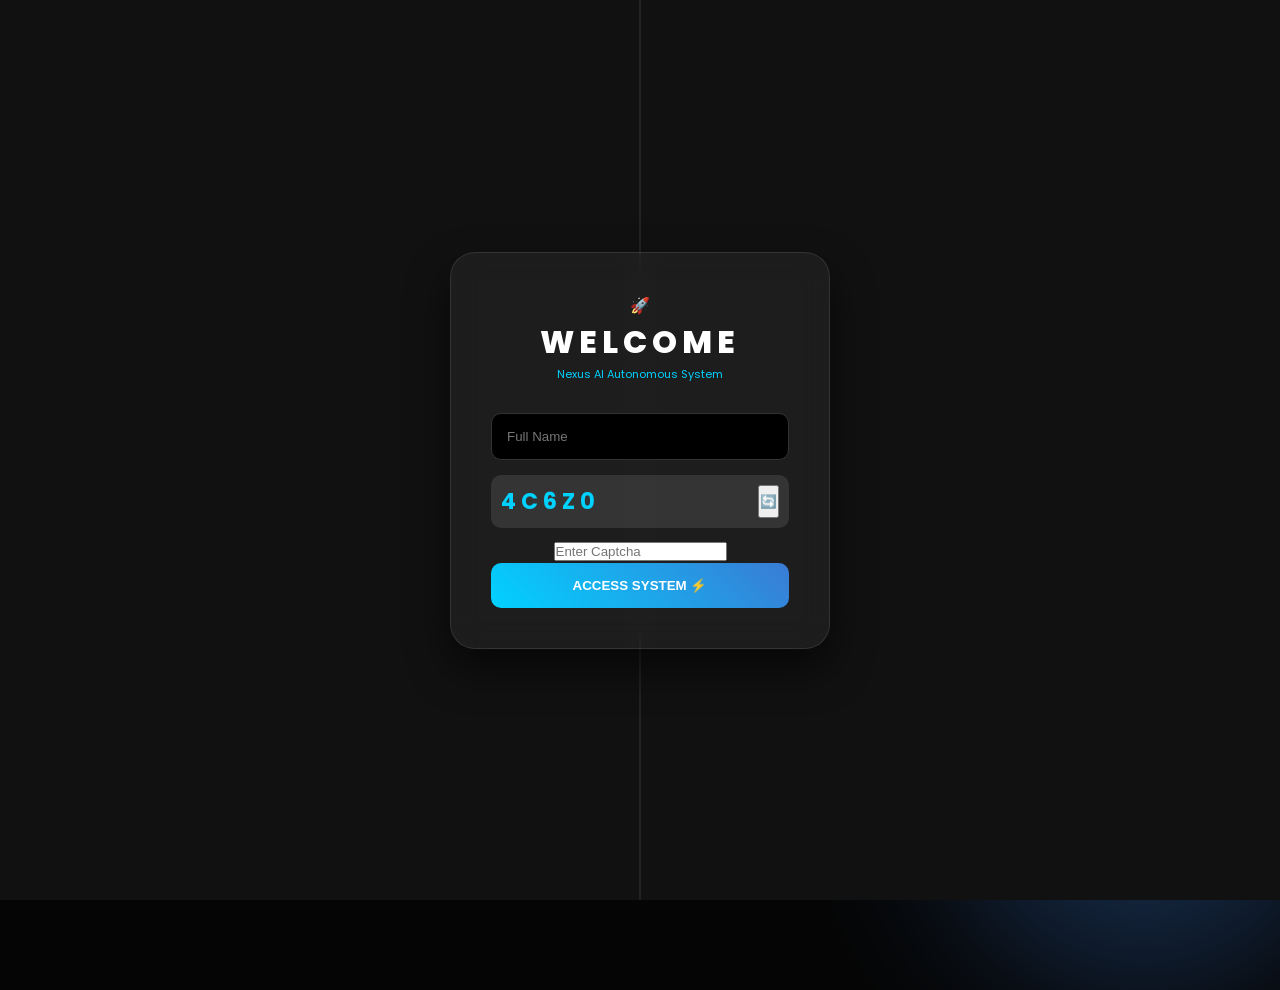
<file: index.html>
<!DOCTYPE html>
<html lang="en">
<head>
    <meta charset="UTF-8">
    <meta name="viewport" content="width=device-width, initial-scale=1.0">
    <title>Nexus AI | Portal</title>
    <link rel="stylesheet" href="style.css">
    <link href="https://fonts.googleapis.com/css2?family=Poppins:wght@400;600;800&display=swap" rel="stylesheet">
</head>
<body>
    <div class="bg-circles">
        <div class="circle c1"></div>
        <div class="circle c2"></div>
        <div class="circle c3"></div>
    </div>

    <div id="door-container">
        <div class="door left-door"><div class="handle"></div></div>
        <div class="door right-door"><div class="handle"></div></div>
        <div class="person-silhouette" id="person"></div>
    </div>

    <div class="login-card" id="login-form">
        <div class="icon-header">🚀</div>
        <h2 class="welcome-text">WELCOME</h2>
        <p class="subtitle">Nexus AI Autonomous System</p>
        
        <div class="input-group">
            <input type="text" id="username" placeholder="Full Name" autocomplete="off">
        </div>
        
        <div class="captcha-section">
            <div class="captcha-display">
                <span id="captcha-code">----</span>
                <button type="button" class="refresh-btn" onclick="generateCaptcha()">🔄</button>
            </div>
            <input type="text" id="captcha-input" placeholder="Enter Captcha">
        </div>
        
        <button class="login-btn" onclick="handleLogin()">ACCESS SYSTEM ⚡</button>
    </div>
    <script src="script.js"></script>
</body>
</html>
</file>
<file: style.css>
/* style.css motham deentho replace cheyi */
:root { --primary: #00d2ff; --secondary: #3a7bd5; --bg: #050505; }
* { margin: 0; padding: 0; box-sizing: border-box; }
body { font-family: 'Poppins', sans-serif; background: var(--bg); height: 100vh; overflow: hidden; display: flex; justify-content: center; align-items: center; }

/* Background Circles */
.bg-circles { position: absolute; width: 100%; height: 100%; z-index: 1; }
.circle { position: absolute; border-radius: 50%; filter: blur(80px); opacity: 0.3; animation: float 8s infinite alternate; }
.c1 { width: 300px; height: 300px; background: var(--primary); top: -5%; left: -5%; }
.c2 { width: 400px; height: 400px; background: var(--secondary); bottom: -10%; right: -5%; }
@keyframes float { from { transform: translateY(0); } to { transform: translateY(40px); } }

/* Fix: Card visibility */
.login-card { 
    background: rgba(255, 255, 255, 0.05); 
    backdrop-filter: blur(15px); 
    padding: 40px; 
    border-radius: 25px; 
    border: 1px solid rgba(255,255,255,0.1); 
    width: 380px; 
    text-align: center; 
    z-index: 1000; /* Super high z-index */
    position: relative; 
    box-shadow: 0 20px 40px rgba(0,0,0,0.6); 
}
.welcome-text { font-size: 32px; font-weight: 800; letter-spacing: 5px; color: #fff; }
.subtitle { font-size: 11px; color: var(--primary); margin-bottom: 30px; }

/* Inputs and Buttons */
.input-group input { width: 100%; padding: 15px; border-radius: 10px; border: 1px solid #333; background: #000; color: #fff; margin-bottom: 15px; }
.captcha-display { display: flex; justify-content: space-between; background: rgba(255,255,255,0.1); padding: 10px; border-radius: 10px; margin-bottom: 10px; }
#captcha-code { font-size: 22px; font-weight: bold; color: var(--primary); letter-spacing: 5px; }
.login-btn { width: 100%; padding: 15px; border-radius: 10px; border: none; background: linear-gradient(45deg, var(--primary), var(--secondary)); color: #fff; font-weight: bold; cursor: pointer; }

/* Door logic */
.door { position: fixed; top: 0; width: 50%; height: 100%; background: #111; z-index: 500; transition: 2s; }
.left-door { left: 0; border-right: 1px solid #222; }
.right-door { right: 0; border-left: 1px solid #222; }
.open-left { transform: translateX(-100%); }
.open-right { transform: translateX(100%); }
.person-silhouette { position: fixed; bottom: -150px; left: 50%; transform: translateX(-50%); width: 60px; height: 120px; background: #000; border-radius: 30px; opacity: 0; z-index: 450; transition: 2s; }
.enter-person { bottom: 30%; opacity: 1; }
</file>
